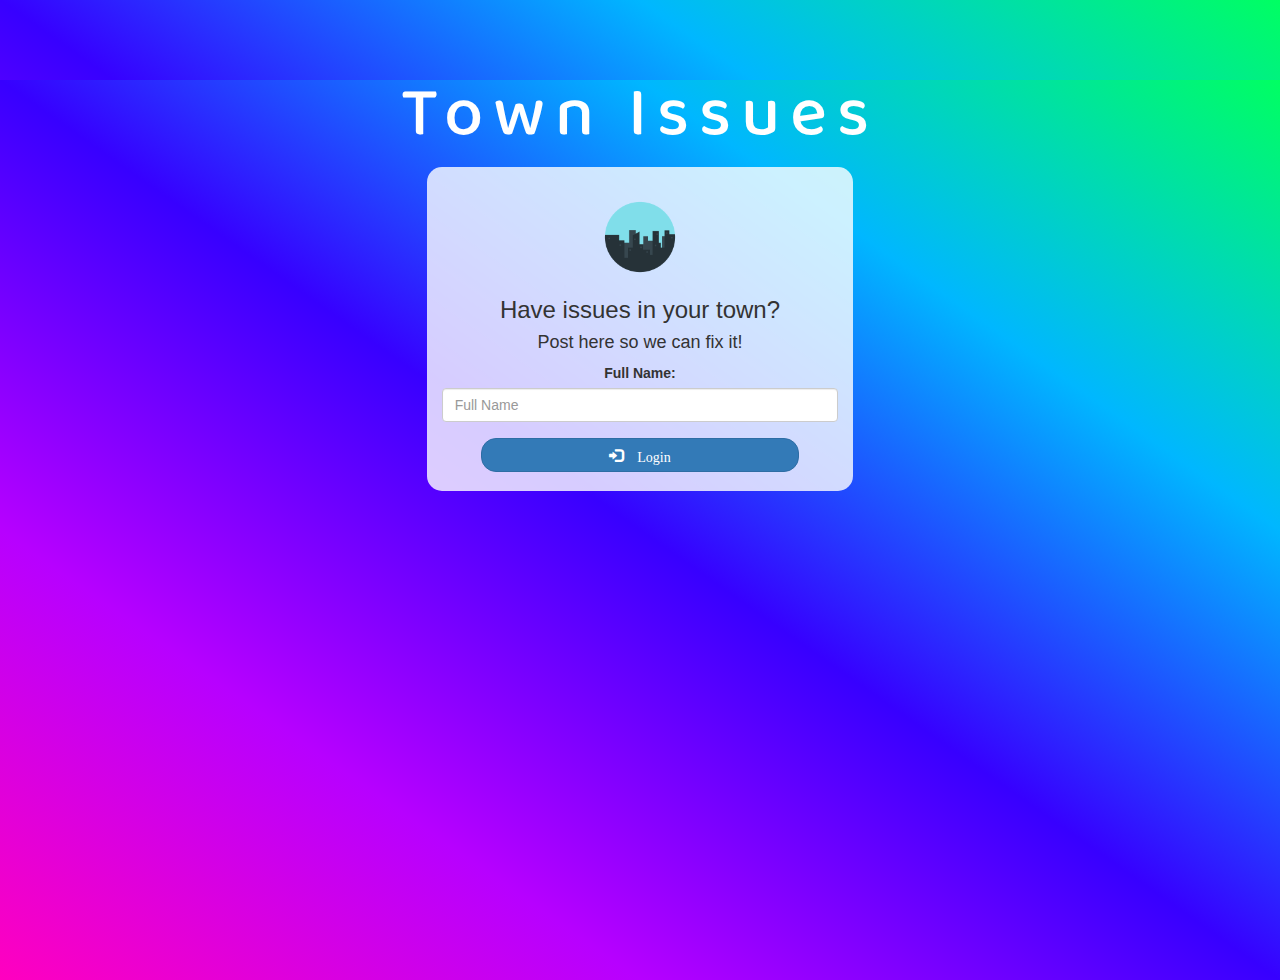
<file: index.html>
<!DOCTYPE html>
<html>
<head>
	<title>Login - Town Issues</title>
<link href="https://fonts.googleapis.com/css?family=Yeon+Sung&display=swap" rel="stylesheet"><meta name="viewport" content="width=device-width, initial-scale=1">
<link rel="preconnect" href="https://fonts.googleapis.com">
<link rel="preconnect" href="https://fonts.gstatic.com" crossorigin>
<link href="https://fonts.googleapis.com/css2?family=Baloo+Bhaijaan+2:wght@500&display=swap" rel="stylesheet">
<link rel="stylesheet" href="https://maxcdn.bootstrapcdn.com/bootstrap/3.4.0/css/bootstrap.min.css">
<script src="https://ajax.googleapis.com/ajax/libs/jquery/3.4.1/jquery.min.js"></script>
<script src="https://maxcdn.bootstrapcdn.com/bootstrap/3.4.0/js/bootstrap.min.js"></script>
<link rel="shortcut icon" type="x-icon" href="logo.png">

<link rel="stylesheet" type="text/css" href="style.css">
<script src="Town Issues.js"></script>
</head>
<body style="background-image: linear-gradient(to right top, #ff00bf, #b700ff, #3700ff, #00b7ff, #00ff62);">
<center>
	<h1 class="header">	
		Town Issues	<sup>
	</sup>
</h1>
	<div class="col-lg-4 col-md-6 col-sm-6 col-xs-11 login_div">
	<img src="logo.png" class="logo">
		<h3 >Have issues in your town?</h3>
		<h4 > Post here so we can fix it!</h4>
		<div class="form-group">
		  <label >Full Name:</label>
		  <input type="text" id="user_name" class="form-control" placeholder="Full Name">
		</div>
		<button id="login_button" class="big glyphicon glyphicon-log-in btn btn-primary" onclick="addUser()">&nbsp;Login</button>
		<br><br>
	</div>
</center>
</body>
</html>
</file>
<file: style.css>
html, body
{
  height: 100%;
  margin: 0;
  background-image: linear-gradient(to right top, #ff00bf, #b700ff, #3700ff, #00b7ff, #00ff62);
}

body
{
background-image: linear-gradient(to right top, #ff00bf, #b700ff, #3700ff, #00b7ff, #00ff62);
}

.header
{
	color: white;font-family: 'Baloo Bhaijaan 2', cursive;font-size: 70px;letter-spacing: 10px;margin-top:80px;
}
.header img
{
	width: 80px;margin-left: -15px;
}

.login_div
{
	background: rgba(255,255,255,0.8);float: none;border-radius: 15px;
}

.logo
{
	width: 80px;margin-top: 30px;border-radius: 40px;
}

#login_button
{
	width: 80%;border-radius: 15px;
}

.room_name
{
	cursor: pointer;
	font-size: 20px;
}


#logout
{
	font-size: 20px; float: right;
}


#output
{
	padding: 10px; width:80%;background: rgba(255,255,255,0.8);border-radius: 15px;
}

.input_div_room_page
{
	width: 80%;
}

.input_div label
{
	color: white;font-size: 20px;
}


.input_div_message_page
{
	position: fixed;bottom: 0px;width: 100%;background: rgba(255,255,255,0.8);
}
.input_div_message_page label
{
	color: black;
}
.input_div_message_page #msg
{
	width: 80%;
}
.input_div_message_page button
{
	margin-top: 15px;
	width: 50%; 
}
.color_white
{
	color: white
}

.user_tick
{
	width:20px;
}
.message_h4
{
	padding-left:5px;color:grey;
}
</file>
